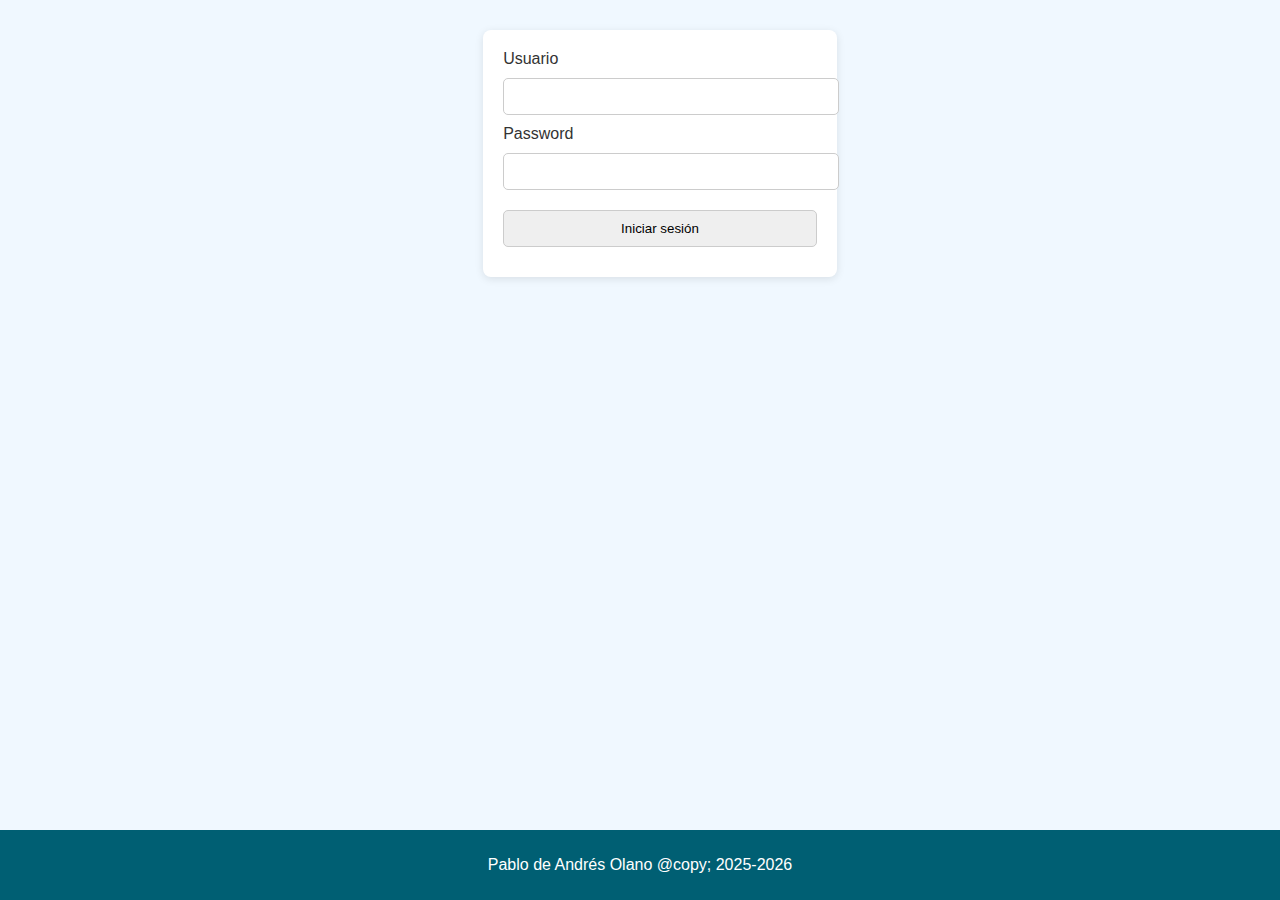
<file: index.html>
<!DOCTYPE html>
<html lang="en">
  <head>
    <meta charset="UTF-8" />
    <meta name="viewport" content="width=device-width, initial-scale=1.0" />
    <title>No vendemos Cruzcampo</title>
    <link rel="stylesheet" href="./css/style.css" />
  </head>

  <body>
    <header></header>
    <main>
      <form action="identificacion/login.php" method="POST">
        <div>
          <label for="usuario">Usuario</label>
          <input type="text" name="usuario" />
        </div>
        <div>
          <label for="password">Password</label>
          <input type="password" name="password" />
        </div>
        <input type="submit" value="Iniciar sesión" />
      </form>
    </main>
    <footer>
      <p>Pablo de Andrés Olano @copy; 2025-2026</p>
    </footer>
  </body>
</html>
</file>
<file: css/style.css>
/* Estilos generales */
html {
  height: 100%;
}
body {
  height: 100%;
  font-family: Arial, sans-serif;
  background-color: #f0f8ff;
  color: #333;
  margin: 0;
  padding: 0;
  display: flex;
  flex-direction: column;
  align-items: center;
}

main {
  display: flex;
  flex-direction: column;
  align-items: center;
  flex: 1;
}

a {
  text-decoration: none;
  color: #333;
}

.agregarCarrito {
  color: white;
  width: fit-content;
  border: none;
  margin: 1rem 0 0 0;
  cursor: pointer;
  padding: 0;
}

.submitBtn {
  margin: 0 auto;
  background-color: transparent;
  padding: 0;
  cursor: pointer;
}

.logo {
  height: 100px;
}
/* Contenedor principal */
.container {
  width: 80%;
  max-width: 1200px;
  margin: 20px auto;
  padding: 20px;
  background-color: white;
  box-shadow: 0px 4px 10px rgba(0, 0, 0, 0.1);
  border-radius: 8px;
}

/* Estilos de formulario */
form {
  margin: 0 auto;
  width: 100%;
  max-width: 600px;
  background: #ffffff;
  padding: 20px;
  border-radius: 8px;
  box-shadow: 0px 2px 8px rgba(0, 0, 0, 0.1);
}

input,
select,
textarea {
  width: 100%;
  padding: 10px;
  margin: 10px 0;
  border: 1px solid #ccc;
  border-radius: 5px;
}

.checks {
  display: flex;
  justify-content: space-between;
  align-items: center;
  margin-bottom: 1rem;

  & > label {
    border-left: 1px solid #ccc;
    padding-left: 1rem;
  }
}

button {
  background-color: #008cba;
  color: white;
  padding: 10px 15px;
  border: none;
  border-radius: 5px;
  cursor: pointer;
  font-size: 16px;
}

button:hover {
  background-color: #005f73;
}

/* Mensajes de error */
.errorMsg {
  color: red;
  font-weight: bold;
}

/* Tarjetas de productos */
.product-card {
  border: 1px solid #ddd;
  padding: 15px;
  border-radius: 5px;
  box-shadow: 2px 2px 8px rgba(0, 0, 0, 0.1);
  background-color: white;
  margin-bottom: 20px;
}

/* Estilos del carrito */
.cart-item {
  display: flex;
  justify-content: space-between;
  align-items: center;
  padding: 10px;
  border-bottom: 1px solid #ddd;
}

.cart-item button {
  background-color: #f44336;
}

.cart-item button:hover {
  background-color: #d32f2f;
}

.pagarBtn {
  background-color: #4caf50;
  color: white;
  padding: 10px 15px;
  border: none;
  border-radius: 5px;
  cursor: pointer;
  font-size: 16px;
}

/* Encabezado */
header {
  background-color: #008cba;
  color: white;
  text-align: center;
  padding: 15px 0;
}

nav {
  background-color: #005f73;
  padding: 10px;
  text-align: center;
  width: 100%;
}

nav ul {
  list-style: none;
  padding: 0;
  margin: 0;
  display: flex;
  justify-content: center;
  gap: 20px;
}

nav ul li {
  display: inline;
}

nav ul li a {
  color: white;
  text-decoration: none;
  font-weight: bold;
  padding: 8px 12px;
  border-radius: 5px;
  transition: background 0.3s;
}

nav ul li a:hover {
  background-color: #008cba;
}

/* Footer */
footer {
  width: 100%;
  text-align: center;
  padding: 10px;
  background-color: #005f73;
  color: white;
  margin-top: 20px;
}
</file>
